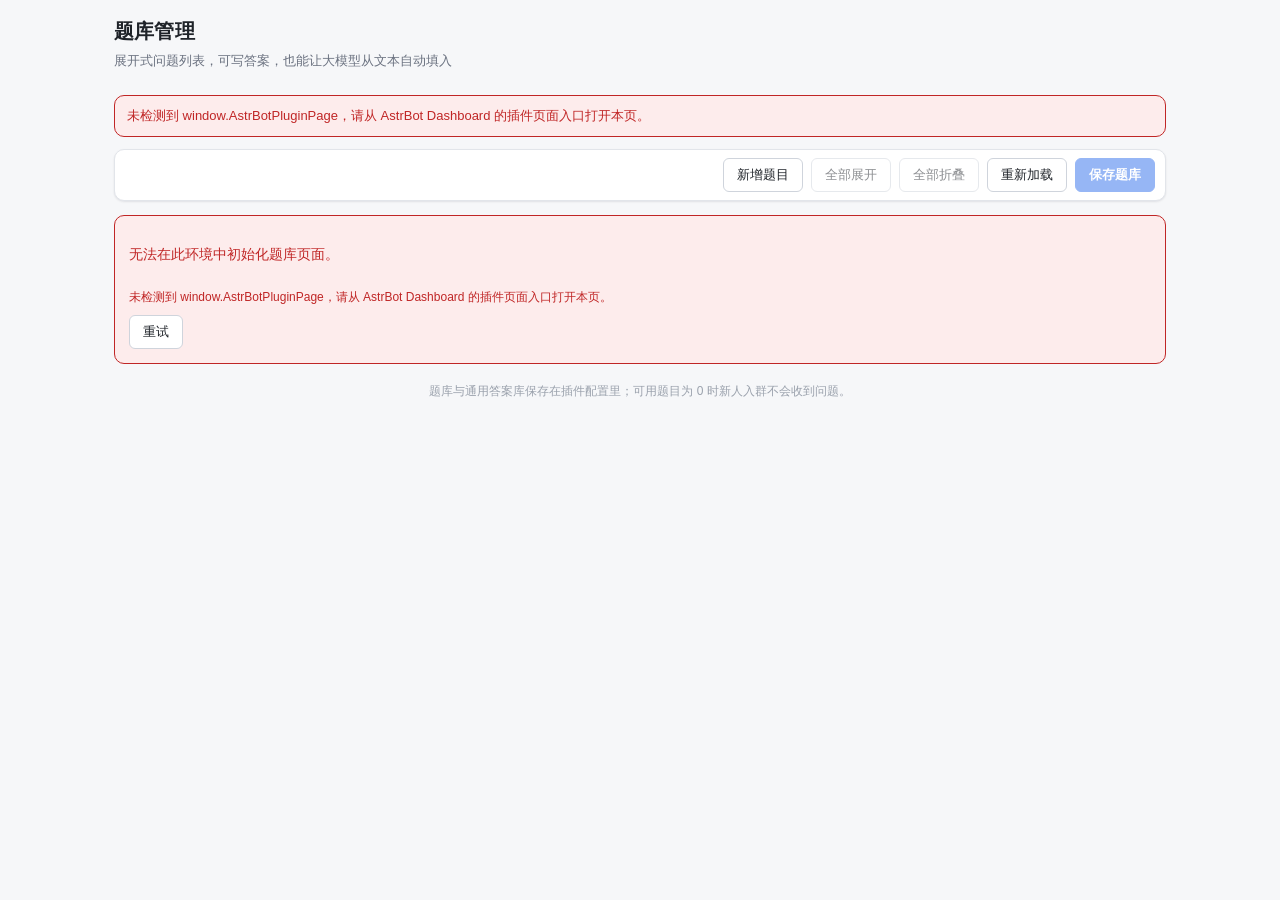
<file: astrbot_plugin_temp_review_group/pages/questions/index.html>
<!doctype html>
<html lang="zh-CN" data-theme="light">
  <head>
    <meta charset="utf-8" />
    <meta name="viewport" content="width=device-width, initial-scale=1" />
    <title>题库管理</title>
    <link rel="stylesheet" href="./style.css" />
  </head>
  <body>
    <div id="app" class="page" data-state="loading">
      <header class="page-header">
        <div class="title-row">
          <h1 id="page-title" class="page-title">题库管理</h1>
          <span id="plugin-version" class="version" hidden></span>
        </div>
        <p id="page-desc" class="page-desc">展开式问题列表，可写答案，也能让大模型从文本自动填入</p>
      </header>

      <section id="status-bar" class="status-bar" aria-label="题库状态"></section>

      <div id="message-bar" class="message-bar" role="status" aria-live="polite" hidden></div>

      <div id="toolbar" class="toolbar">
        <div class="toolbar-actions">
          <span id="dirty-hint" class="dirty-hint" hidden>有未保存的改动</span>
          <button id="btn-add" type="button" class="btn">新增题目</button>
          <button id="btn-expand-all" type="button" class="btn" disabled>全部展开</button>
          <button id="btn-collapse-all" type="button" class="btn" disabled>全部折叠</button>
          <button id="btn-reload" type="button" class="btn">重新加载</button>
          <button id="btn-save" type="button" class="btn btn-primary" disabled>保存题库</button>
        </div>
      </div>

      <main id="main" class="main">
        <section class="card" aria-labelledby="questions-heading">
          <div class="card-head">
            <h2 id="questions-heading" class="card-title">问题库</h2>
            <span id="questions-count" class="card-count"></span>
          </div>
          <p id="questions-hint" class="card-hint">
            点「展开」编辑单题：题干、提示、答案库、匹配方式与启用状态。新人入群时从已启用的题目里随机抽一条提问。
          </p>
          <div id="question-list" class="question-list" aria-describedby="questions-hint"></div>
        </section>

        <section class="card" aria-labelledby="common-heading">
          <div class="card-head">
            <h2 id="common-heading" class="card-title">通用答案库</h2>
            <span id="common-count" class="card-count"></span>
          </div>
          <p id="common-hint" class="card-hint">任何题目下命中都直接通过（邀请码 / 口令）。</p>
          <div class="field">
            <label class="field-label" for="common-answers-input">通用答案</label>
            <div id="common-editor" aria-describedby="common-hint"></div>
            <p class="field-hint">回车 / 逗号 / 顿号 / 分号 / 换行分隔，重复项会自动去重。</p>
          </div>
        </section>

        <section class="card" aria-labelledby="parse-heading">
          <div class="card-head">
            <h2 id="parse-heading" class="card-title">大模型自动填入</h2>
            <span id="parse-limit" class="card-count"></span>
          </div>
          <p id="parse-hint" class="card-hint">
            把招新公告、题库文档或聊天记录粘贴进来，让大模型整理成「题目 + 答案」草稿；草稿可以在加入前逐条修改。
          </p>

          <div class="field">
            <label class="field-label" for="parse-text">待解析文本</label>
            <textarea
              id="parse-text"
              class="input input-textarea"
              rows="7"
              spellcheck="false"
              aria-describedby="parse-counter parse-hint"
            ></textarea>
            <p id="parse-counter" class="field-hint">0 / 8000 字</p>
          </div>

          <p id="parse-unavailable" class="field-hint hint-warn" hidden>
            没有可用的对话模型，请先在 AstrBot 配置模型或在插件配置里指定 review_llm_provider
          </p>

          <div class="parse-actions">
            <button id="btn-parse" type="button" class="btn btn-primary">让大模型解析</button>
            <button id="btn-parse-add" type="button" class="btn btn-primary" hidden>加入题库（0 条）</button>
            <button id="btn-parse-clear" type="button" class="btn" hidden>清空解析结果</button>
          </div>

          <p id="parse-status" class="parse-status" role="status" aria-live="polite" hidden></p>

          <div id="parse-raw-wrap" class="raw-wrap" hidden>
            <button
              id="btn-parse-raw"
              type="button"
              class="btn btn-small btn-ghost"
              aria-expanded="false"
              aria-controls="parse-raw"
            >
              查看模型原始输出
            </button>
            <pre id="parse-raw" class="raw-box" hidden></pre>
          </div>

          <div id="parse-drafts" class="draft-list"></div>
        </section>
      </main>

      <p class="footer-note">
        题库与通用答案库保存在插件配置里；可用题目为 0 时新人入群不会收到问题。
      </p>
    </div>
    <script type="module" src="./app.js"></script>
  </body>
</html>
</file>
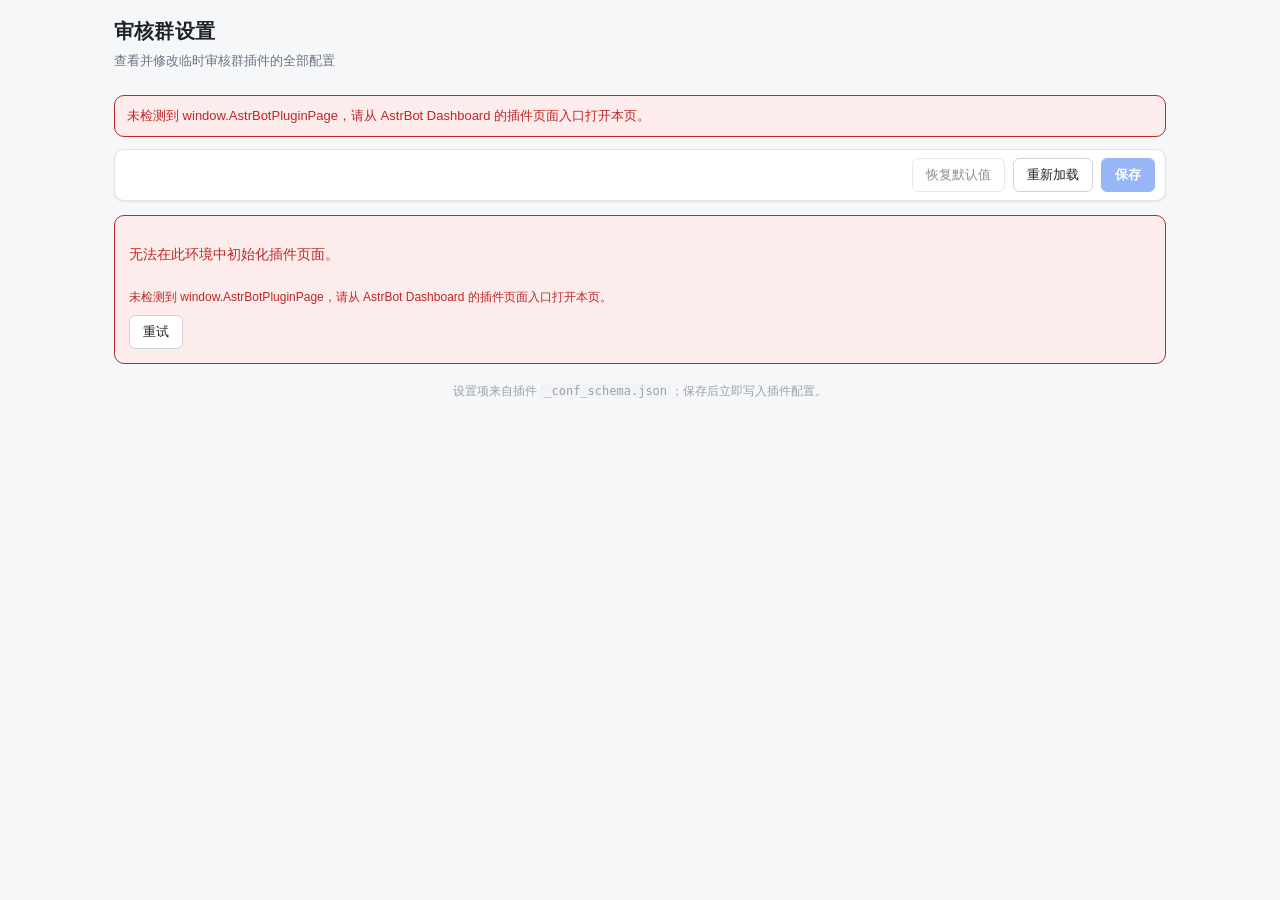
<file: astrbot_plugin_temp_review_group/pages/settings/index.html>
<!doctype html>
<html lang="zh-CN" data-theme="light">
  <head>
    <meta charset="utf-8" />
    <meta name="viewport" content="width=device-width, initial-scale=1" />
    <title>审核群设置</title>
    <link rel="stylesheet" href="./style.css" />
  </head>
  <body>
    <div id="app" class="page" data-state="loading">
      <header class="page-header">
        <div class="title-row">
          <h1 id="page-title" class="page-title">审核群设置</h1>
          <span id="plugin-version" class="version" hidden></span>
        </div>
        <p id="page-desc" class="page-desc">查看并修改临时审核群插件的全部配置</p>
      </header>

      <section id="status-bar" class="status-bar" aria-label="运行时状态"></section>

      <div id="message-bar" class="message-bar" role="status" aria-live="polite" hidden></div>

      <div class="toolbar">
        <nav id="group-nav" class="group-nav" aria-label="配置分组"></nav>
        <div class="toolbar-actions">
          <span id="dirty-hint" class="dirty-hint" hidden>有未保存的改动</span>
          <button id="btn-restore-defaults" type="button" class="btn">恢复默认值</button>
          <button id="btn-reload" type="button" class="btn">重新加载</button>
          <button id="btn-save" type="button" class="btn btn-primary" disabled>保存</button>
        </div>
      </div>

      <main id="groups" class="groups" aria-label="插件配置"></main>

      <p class="footer-note">
        设置项来自插件 <code>_conf_schema.json</code>；保存后立即写入插件配置。
      </p>
    </div>
    <script type="module" src="./app.js"></script>
  </body>
</html>
</file>
<file: astrbot_plugin_temp_review_group/pages/questions/style.css>
/* style.css —— AstrBot 插件 Pages「questions」样式（无第三方依赖、无外链资源） */

:root {
  --bg: #f6f7f9;
  --surface: #ffffff;
  --surface-alt: #f1f3f6;
  --border: #e2e5ea;
  --border-strong: #cfd4dc;
  --text: #1f2329;
  --text-muted: #6b7280;
  --text-faint: #9aa1ac;
  --primary: #2f6fed;
  --primary-strong: #2559c4;
  --primary-soft: #eaf1ff;
  --success: #1a7f4b;
  --success-soft: #e7f6ee;
  --warning: #9a6400;
  --warning-soft: #fff5e0;
  --danger: #c02626;
  --danger-soft: #fdecec;
  --radius: 10px;
  --radius-sm: 6px;
  --shadow: 0 1px 2px rgba(16, 24, 40, 0.06), 0 1px 3px rgba(16, 24, 40, 0.04);
  --focus: 0 0 0 3px rgba(47, 111, 237, 0.28);
}

[data-theme="dark"] {
  --bg: #16181d;
  --surface: #1e2126;
  --surface-alt: #24272e;
  --border: #33373f;
  --border-strong: #454a54;
  --text: #e8eaed;
  --text-muted: #a6acb8;
  --text-faint: #7d838f;
  --primary: #6c9bff;
  --primary-strong: #8bb0ff;
  --primary-soft: #23304a;
  --success: #62d29a;
  --success-soft: #1d3a2c;
  --warning: #efc069;
  --warning-soft: #3b3320;
  --danger: #ff8b8b;
  --danger-soft: #3d2325;
  --shadow: 0 1px 2px rgba(0, 0, 0, 0.35);
  --focus: 0 0 0 3px rgba(108, 155, 255, 0.35);
}

* {
  box-sizing: border-box;
}

html,
body {
  margin: 0;
  padding: 0;
  background: var(--bg);
  color: var(--text);
  font-family: -apple-system, BlinkMacSystemFont, "Segoe UI", "PingFang SC", "Hiragino Sans GB",
    "Microsoft YaHei", "Noto Sans SC", sans-serif;
  font-size: 14px;
  line-height: 1.55;
  -webkit-text-size-adjust: 100%;
}

.page {
  max-width: 1080px;
  margin: 0 auto;
  padding: 16px 14px 40px;
}

.page-header {
  margin-bottom: 12px;
}

.title-row {
  display: flex;
  align-items: baseline;
  gap: 10px;
  flex-wrap: wrap;
}

.page-title {
  margin: 0;
  font-size: 20px;
  font-weight: 650;
  letter-spacing: 0.2px;
}

.version {
  font-size: 12px;
  color: var(--text-muted);
  background: var(--surface-alt);
  border: 1px solid var(--border);
  border-radius: 999px;
  padding: 1px 9px;
}

.page-desc {
  margin: 4px 0 0;
  color: var(--text-muted);
  font-size: 13px;
}

/* ---------------- 状态 chips ---------------- */

.status-bar {
  display: flex;
  flex-wrap: wrap;
  gap: 8px;
  margin-bottom: 12px;
}

.chip {
  display: inline-flex;
  align-items: center;
  gap: 6px;
  border: 1px solid var(--border);
  background: var(--surface);
  border-radius: 999px;
  padding: 3px 10px;
  font-size: 12px;
  max-width: 100%;
}

.chip-label {
  color: var(--text-muted);
}

.chip-value {
  font-weight: 600;
  font-variant-numeric: tabular-nums;
  overflow-wrap: anywhere;
}

.chip-warn {
  background: var(--warning-soft);
  border-color: var(--warning);
}

.chip-warn .chip-value {
  color: var(--warning);
}

.chip-ok .chip-value {
  color: var(--success);
}

/* ---------------- 消息条 ---------------- */

.message-bar {
  border-radius: var(--radius);
  padding: 10px 12px;
  margin-bottom: 12px;
  border: 1px solid var(--border);
  background: var(--surface);
  white-space: pre-wrap;
  overflow-wrap: anywhere;
  font-size: 13px;
}

.message-success {
  background: var(--success-soft);
  border-color: var(--success);
  color: var(--success);
}

.message-error {
  background: var(--danger-soft);
  border-color: var(--danger);
  color: var(--danger);
}

.message-info {
  background: var(--primary-soft);
  border-color: var(--primary);
  color: var(--primary-strong);
}

.message-warning {
  background: var(--warning-soft);
  border-color: var(--warning);
  color: var(--warning);
}

/* ---------------- 工具条 ---------------- */

.toolbar {
  display: flex;
  align-items: center;
  justify-content: flex-end;
  gap: 10px;
  flex-wrap: wrap;
  padding: 8px 10px;
  background: var(--surface);
  border: 1px solid var(--border);
  border-radius: var(--radius);
  box-shadow: var(--shadow);
  margin-bottom: 14px;
  position: sticky;
  top: 0;
  z-index: 5;
}

.toolbar-actions {
  display: flex;
  align-items: center;
  gap: 8px;
  flex-wrap: wrap;
}

.dirty-hint {
  font-size: 12px;
  color: var(--warning);
  background: var(--warning-soft);
  border: 1px solid var(--warning);
  border-radius: 999px;
  padding: 2px 9px;
}

/* ---------------- 按钮 ---------------- */

.btn {
  font: inherit;
  font-size: 13px;
  padding: 6px 13px;
  border-radius: var(--radius-sm);
  border: 1px solid var(--border-strong);
  background: var(--surface);
  color: var(--text);
  cursor: pointer;
  transition: background 0.15s ease, border-color 0.15s ease, opacity 0.15s ease;
}

.btn:hover:not(:disabled) {
  background: var(--surface-alt);
}

.btn:focus-visible {
  outline: none;
  box-shadow: var(--focus);
}

.btn:disabled {
  opacity: 0.5;
  cursor: not-allowed;
}

.btn-primary {
  background: var(--primary);
  border-color: var(--primary);
  color: #fff;
  font-weight: 600;
}

.btn-primary:hover:not(:disabled) {
  background: var(--primary-strong);
  border-color: var(--primary-strong);
}

.btn-small {
  font-size: 12px;
  padding: 3px 10px;
}

.btn-ghost {
  background: transparent;
  border-color: var(--border);
  color: var(--text-muted);
}

.btn-ghost:hover:not(:disabled) {
  color: var(--text);
  border-color: var(--border-strong);
}

.btn-danger:hover:not(:disabled) {
  color: var(--danger);
  border-color: var(--danger);
  background: var(--danger-soft);
}

/* ---------------- 卡片 ---------------- */

.main {
  display: flex;
  flex-direction: column;
  gap: 16px;
}

.card {
  background: var(--surface);
  border: 1px solid var(--border);
  border-radius: var(--radius);
  box-shadow: var(--shadow);
  padding: 12px 14px 16px;
}

.card-head {
  display: flex;
  align-items: baseline;
  justify-content: space-between;
  gap: 8px;
  flex-wrap: wrap;
}

.card-title {
  font-size: 15px;
  margin: 0;
  font-weight: 650;
}

.card-count {
  font-size: 12px;
  color: var(--text-faint);
  font-variant-numeric: tabular-nums;
}

.card-hint {
  margin: 4px 0 12px;
  font-size: 12px;
  color: var(--text-muted);
}

/* ---------------- 字段 ---------------- */

.field {
  display: flex;
  flex-direction: column;
  gap: 5px;
  min-width: 0;
  margin-bottom: 12px;
}

.field:last-child {
  margin-bottom: 0;
}

.field-label {
  display: flex;
  align-items: baseline;
  gap: 6px;
  flex-wrap: wrap;
  font-weight: 600;
  font-size: 13px;
  color: var(--text);
}

.field-hint {
  margin: 0;
  font-size: 12px;
  color: var(--text-muted);
  overflow-wrap: anywhere;
}

.field-hint.hint-warn,
.field-hint.is-over {
  color: var(--warning);
}

.field-hint.is-over {
  font-weight: 600;
}

.input {
  font: inherit;
  font-size: 13px;
  color: var(--text);
  background: var(--surface);
  border: 1px solid var(--border-strong);
  border-radius: var(--radius-sm);
  padding: 6px 9px;
  width: 100%;
  min-width: 0;
}

.input:focus-visible {
  outline: none;
  border-color: var(--primary);
  box-shadow: var(--focus);
}

.input-select {
  cursor: pointer;
  max-width: 320px;
}

.input-textarea {
  resize: vertical;
  min-height: 62px;
  line-height: 1.5;
  font-family: inherit;
}

/* ---------------- 开关 ---------------- */

.switch {
  display: inline-flex;
  align-items: center;
  gap: 8px;
  cursor: pointer;
  width: fit-content;
}

.switch-input {
  position: absolute;
  width: 1px;
  height: 1px;
  opacity: 0;
  pointer-events: none;
}

.switch-track {
  width: 42px;
  height: 23px;
  border-radius: 999px;
  background: var(--border-strong);
  position: relative;
  transition: background 0.18s ease;
  display: inline-block;
  flex: 0 0 auto;
}

.switch-track::after {
  content: "";
  position: absolute;
  top: 2px;
  left: 2px;
  width: 19px;
  height: 19px;
  border-radius: 50%;
  background: #fff;
  transition: transform 0.18s ease;
  box-shadow: 0 1px 2px rgba(0, 0, 0, 0.25);
}

.switch-input:checked + .switch-track {
  background: var(--primary);
}

.switch-input:checked + .switch-track::after {
  transform: translateX(19px);
}

.switch-input:focus-visible + .switch-track {
  box-shadow: var(--focus);
}

.switch-text {
  font-size: 12px;
  color: var(--text-muted);
}

/* ---------------- chips 编辑器 ---------------- */

.chips-editor {
  border: 1px solid var(--border-strong);
  border-radius: var(--radius-sm);
  background: var(--surface);
  padding: 6px 8px;
  display: flex;
  flex-wrap: wrap;
  gap: 6px;
  align-items: center;
  min-height: 40px;
}

.chips-editor:focus-within {
  border-color: var(--primary);
  box-shadow: var(--focus);
}

.chips {
  display: contents;
}

.chip-editable {
  background: var(--primary-soft);
  border-color: var(--primary);
  color: var(--text);
  padding-right: 4px;
}

.chip-text {
  overflow-wrap: anywhere;
}

.chip-remove {
  border: none;
  background: transparent;
  color: var(--text-muted);
  font-size: 14px;
  line-height: 1;
  cursor: pointer;
  padding: 0 3px;
  border-radius: 999px;
}

.chip-remove:hover,
.chip-remove:focus-visible {
  color: var(--danger);
  background: var(--danger-soft);
  outline: none;
}

.chips-input {
  flex: 1 1 130px;
  min-width: 110px;
  border: none;
  padding: 4px 2px;
  background: transparent;
}

.chips-input:focus-visible {
  box-shadow: none;
}

.chips-empty {
  font-size: 12px;
  color: var(--text-faint);
}

/* ---------------- 问题列表 ---------------- */

.question-list {
  display: flex;
  flex-direction: column;
  gap: 8px;
}

.qrow {
  border: 1px solid var(--border);
  border-radius: var(--radius-sm);
  background: var(--surface);
}

.qrow.is-open {
  border-color: var(--border-strong);
  box-shadow: var(--shadow);
}

.qrow.is-disabled {
  background: var(--surface-alt);
}

.qrow-head {
  display: flex;
  align-items: center;
  gap: 8px;
  padding: 8px 10px;
  flex-wrap: wrap;
}

.q-index {
  font-size: 12px;
  color: var(--text-faint);
  font-variant-numeric: tabular-nums;
  flex: 0 0 auto;
  min-width: 26px;
}

.q-title {
  flex: 1 1 200px;
  min-width: 0;
  font-size: 13px;
  white-space: nowrap;
  overflow: hidden;
  text-overflow: ellipsis;
}

.q-title.is-empty {
  color: var(--text-faint);
  font-style: italic;
}

.qrow.is-disabled .q-title {
  color: var(--text-muted);
}

.q-stats {
  font-size: 12px;
  color: var(--text-faint);
  font-variant-numeric: tabular-nums;
  white-space: nowrap;
}

.q-actions {
  display: flex;
  align-items: center;
  gap: 6px;
  flex: 0 0 auto;
}

.qrow-body {
  border-top: 1px solid var(--border);
  padding: 12px 10px 10px;
}

.qrow-fields {
  display: grid;
  grid-template-columns: repeat(auto-fit, minmax(280px, 1fr));
  gap: 12px 16px;
}

.qrow-fields .field-wide {
  grid-column: 1 / -1;
}

/* 徽标 */
.badge {
  display: inline-flex;
  align-items: center;
  border: 1px solid var(--border);
  background: var(--surface-alt);
  color: var(--text-muted);
  border-radius: 999px;
  padding: 1px 8px;
  font-size: 11px;
  white-space: nowrap;
}

.badge-on {
  background: var(--success-soft);
  border-color: var(--success);
  color: var(--success);
}

.badge-off {
  background: var(--surface-alt);
  border-color: var(--border-strong);
  color: var(--text-faint);
}

.badge-warn {
  background: var(--warning-soft);
  border-color: var(--warning);
  color: var(--warning);
}

/* 空态 */
.empty-state {
  border: 1px dashed var(--border-strong);
  border-radius: var(--radius-sm);
  padding: 18px 14px;
  text-align: center;
  color: var(--text-muted);
  font-size: 13px;
  background: var(--surface-alt);
}

/* ---------------- 解析草稿 ---------------- */

.parse-actions {
  display: flex;
  align-items: center;
  gap: 8px;
  flex-wrap: wrap;
  margin-bottom: 12px;
}

.parse-status {
  margin: 0 0 12px;
  padding: 9px 11px;
  border-radius: var(--radius-sm);
  border: 1px solid var(--border);
  background: var(--surface-alt);
  font-size: 13px;
  white-space: pre-wrap;
  overflow-wrap: anywhere;
}

.parse-status.is-error {
  background: var(--danger-soft);
  border-color: var(--danger);
  color: var(--danger);
}

.parse-status.is-info {
  background: var(--primary-soft);
  border-color: var(--primary);
  color: var(--primary-strong);
}

.raw-wrap {
  display: flex;
  flex-direction: column;
  gap: 6px;
  margin-bottom: 12px;
  align-items: flex-start;
}

.raw-box {
  margin: 0;
  width: 100%;
  max-height: 280px;
  overflow: auto;
  background: var(--surface-alt);
  border: 1px solid var(--border);
  border-radius: var(--radius-sm);
  padding: 10px;
  font-family: ui-monospace, SFMono-Regular, Consolas, "Liberation Mono", monospace;
  font-size: 12px;
  line-height: 1.5;
  white-space: pre-wrap;
  overflow-wrap: anywhere;
}

.draft-list {
  display: flex;
  flex-direction: column;
  gap: 10px;
}

.draft-card {
  border: 1px solid var(--border);
  border-radius: var(--radius-sm);
  background: var(--surface-alt);
  padding: 10px;
}

.draft-head {
  display: flex;
  align-items: center;
  gap: 8px;
  flex-wrap: wrap;
  margin-bottom: 8px;
}

.draft-check {
  display: inline-flex;
  align-items: center;
  gap: 6px;
  font-size: 13px;
  font-weight: 600;
  cursor: pointer;
}

.draft-check input {
  width: 15px;
  height: 15px;
  accent-color: var(--primary);
}

.draft-grid {
  display: grid;
  grid-template-columns: repeat(auto-fit, minmax(260px, 1fr));
  gap: 10px 14px;
}

.draft-grid .field-wide {
  grid-column: 1 / -1;
}

.draft-head .badge {
  font-size: 11px;
}

.draft-note {
  margin: 8px 0 0;
  font-size: 12px;
  color: var(--text-muted);
}

/* ---------------- 致命错误 ---------------- */

.fatal {
  border: 1px solid var(--danger);
  background: var(--danger-soft);
  color: var(--danger);
  border-radius: var(--radius);
  padding: 14px;
  display: flex;
  flex-direction: column;
  gap: 8px;
  align-items: flex-start;
}

.fatal .field-hint {
  color: inherit;
}

.footer-note {
  margin: 18px 0 0;
  font-size: 12px;
  color: var(--text-faint);
  text-align: center;
}

/* ---------------- 窄屏适配 ---------------- */

@media (max-width: 640px) {
  .page {
    padding: 12px 10px 32px;
  }

  .toolbar {
    position: static;
    flex-direction: column;
    align-items: stretch;
  }

  .toolbar-actions {
    justify-content: flex-start;
  }

  .qrow-fields,
  .draft-grid {
    grid-template-columns: 1fr;
  }

  .q-title {
    flex: 1 1 100%;
    order: 1;
  }

  .q-actions {
    margin-left: auto;
  }

  .input-select {
    max-width: none;
  }
}

@media (prefers-reduced-motion: reduce) {
  * {
    transition: none !important;
  }
}
</file>
<file: astrbot_plugin_temp_review_group/pages/settings/style.css>
/* style.css —— AstrBot 插件 Pages「settings」样式（无第三方依赖、无外链资源） */

:root {
  --bg: #f6f7f9;
  --surface: #ffffff;
  --surface-alt: #f1f3f6;
  --border: #e2e5ea;
  --border-strong: #cfd4dc;
  --text: #1f2329;
  --text-muted: #6b7280;
  --text-faint: #9aa1ac;
  --primary: #2f6fed;
  --primary-strong: #2559c4;
  --primary-soft: #eaf1ff;
  --success: #1a7f4b;
  --success-soft: #e7f6ee;
  --warning: #9a6400;
  --warning-soft: #fff5e0;
  --danger: #c02626;
  --danger-soft: #fdecec;
  --radius: 10px;
  --radius-sm: 6px;
  --shadow: 0 1px 2px rgba(16, 24, 40, 0.06), 0 1px 3px rgba(16, 24, 40, 0.04);
  --focus: 0 0 0 3px rgba(47, 111, 237, 0.28);
}

[data-theme="dark"] {
  --bg: #16181d;
  --surface: #1e2126;
  --surface-alt: #24272e;
  --border: #33373f;
  --border-strong: #454a54;
  --text: #e8eaed;
  --text-muted: #a6acb8;
  --text-faint: #7d838f;
  --primary: #6c9bff;
  --primary-strong: #8bb0ff;
  --primary-soft: #23304a;
  --success: #62d29a;
  --success-soft: #1d3a2c;
  --warning: #efc069;
  --warning-soft: #3b3320;
  --danger: #ff8b8b;
  --danger-soft: #3d2325;
  --shadow: 0 1px 2px rgba(0, 0, 0, 0.35);
  --focus: 0 0 0 3px rgba(108, 155, 255, 0.35);
}

* {
  box-sizing: border-box;
}

html,
body {
  margin: 0;
  padding: 0;
  background: var(--bg);
  color: var(--text);
  font-family: -apple-system, BlinkMacSystemFont, "Segoe UI", "PingFang SC", "Hiragino Sans GB",
    "Microsoft YaHei", "Noto Sans SC", sans-serif;
  font-size: 14px;
  line-height: 1.55;
  -webkit-text-size-adjust: 100%;
}

.page {
  max-width: 1080px;
  margin: 0 auto;
  padding: 16px 14px 40px;
}

.page-header {
  margin-bottom: 12px;
}

.title-row {
  display: flex;
  align-items: baseline;
  gap: 10px;
  flex-wrap: wrap;
}

.page-title {
  margin: 0;
  font-size: 20px;
  font-weight: 650;
  letter-spacing: 0.2px;
}

.version {
  font-size: 12px;
  color: var(--text-muted);
  background: var(--surface-alt);
  border: 1px solid var(--border);
  border-radius: 999px;
  padding: 1px 9px;
}

.page-desc {
  margin: 4px 0 0;
  color: var(--text-muted);
  font-size: 13px;
}

/* ---------------- 状态 chips ---------------- */

.status-bar {
  display: flex;
  flex-wrap: wrap;
  gap: 8px;
  margin-bottom: 12px;
}

.chip {
  display: inline-flex;
  align-items: center;
  gap: 6px;
  border: 1px solid var(--border);
  background: var(--surface);
  border-radius: 999px;
  padding: 3px 10px;
  font-size: 12px;
  max-width: 100%;
}

.chip-label {
  color: var(--text-muted);
}

.chip-value {
  font-weight: 600;
  font-variant-numeric: tabular-nums;
  overflow-wrap: anywhere;
}

.chip-code .chip-value {
  color: var(--primary);
  letter-spacing: 1px;
}

.chip-warn {
  background: var(--warning-soft);
  border-color: var(--warning);
}
.chip-warn .chip-value {
  color: var(--warning);
}

/* ---------------- 消息条 ---------------- */

.message-bar {
  border-radius: var(--radius);
  padding: 10px 12px;
  margin-bottom: 12px;
  border: 1px solid var(--border);
  background: var(--surface);
  white-space: pre-wrap;
  overflow-wrap: anywhere;
  font-size: 13px;
}

.message-success {
  background: var(--success-soft);
  border-color: var(--success);
  color: var(--success);
}

.message-error {
  background: var(--danger-soft);
  border-color: var(--danger);
  color: var(--danger);
}

.message-info {
  background: var(--primary-soft);
  border-color: var(--primary);
  color: var(--primary-strong);
}

.message-warning {
  background: var(--warning-soft);
  border-color: var(--warning);
  color: var(--warning);
}

/* ---------------- 工具条 ---------------- */

.toolbar {
  display: flex;
  align-items: center;
  justify-content: space-between;
  gap: 10px;
  flex-wrap: wrap;
  padding: 8px 10px;
  background: var(--surface);
  border: 1px solid var(--border);
  border-radius: var(--radius);
  box-shadow: var(--shadow);
  margin-bottom: 14px;
  position: sticky;
  top: 0;
  z-index: 5;
}

.group-nav {
  display: flex;
  flex-wrap: wrap;
  gap: 4px;
}

.nav-item {
  color: var(--text-muted);
  text-decoration: none;
  font-size: 12px;
  padding: 3px 8px;
  border-radius: 999px;
  border: 1px solid transparent;
}

.nav-item:hover,
.nav-item:focus-visible {
  background: var(--surface-alt);
  color: var(--text);
  border-color: var(--border);
}

.toolbar-actions {
  display: flex;
  align-items: center;
  gap: 8px;
  flex-wrap: wrap;
}

.dirty-hint {
  font-size: 12px;
  color: var(--warning);
  background: var(--warning-soft);
  border: 1px solid var(--warning);
  border-radius: 999px;
  padding: 2px 9px;
}

/* ---------------- 按钮 ---------------- */

.btn {
  font: inherit;
  font-size: 13px;
  padding: 6px 13px;
  border-radius: var(--radius-sm);
  border: 1px solid var(--border-strong);
  background: var(--surface);
  color: var(--text);
  cursor: pointer;
  transition: background 0.15s ease, border-color 0.15s ease, opacity 0.15s ease;
}

.btn:hover:not(:disabled) {
  background: var(--surface-alt);
}

.btn:focus-visible {
  outline: none;
  box-shadow: var(--focus);
}

.btn:disabled {
  opacity: 0.5;
  cursor: not-allowed;
}

.btn-primary {
  background: var(--primary);
  border-color: var(--primary);
  color: #fff;
  font-weight: 600;
}

.btn-primary:hover:not(:disabled) {
  background: var(--primary-strong);
  border-color: var(--primary-strong);
}

.btn-small {
  font-size: 12px;
  padding: 3px 10px;
}

.btn-ghost {
  background: transparent;
  border-color: var(--border);
  color: var(--text-muted);
}

.btn-ghost:hover:not(:disabled) {
  color: var(--danger);
  border-color: var(--danger);
}

/* ---------------- 分组与字段 ---------------- */

.groups {
  display: flex;
  flex-direction: column;
  gap: 16px;
}

.group {
  background: var(--surface);
  border: 1px solid var(--border);
  border-radius: var(--radius);
  box-shadow: var(--shadow);
  padding: 12px 14px 16px;
  scroll-margin-top: 64px;
}

.group-head {
  display: flex;
  align-items: baseline;
  gap: 8px;
  border-bottom: 1px solid var(--border);
  padding-bottom: 8px;
  margin-bottom: 12px;
}

.group-title {
  font-size: 15px;
  margin: 0;
  font-weight: 650;
}

.group-count {
  font-size: 12px;
  color: var(--text-faint);
}

.field-grid {
  display: grid;
  grid-template-columns: repeat(auto-fit, minmax(320px, 1fr));
  gap: 14px 18px;
}

.field {
  display: flex;
  flex-direction: column;
  gap: 5px;
  min-width: 0;
}

.field.field-sub {
  gap: 4px;
}

.field-label {
  display: flex;
  align-items: baseline;
  gap: 6px;
  flex-wrap: wrap;
  font-weight: 600;
  font-size: 13px;
  color: var(--text);
}

.field-label-text {
  overflow-wrap: anywhere;
}

.field-key {
  font-size: 11px;
  font-weight: 400;
  color: var(--text-faint);
  background: var(--surface-alt);
  border-radius: var(--radius-sm);
  padding: 0 5px;
}

.field-hint {
  margin: 0;
  font-size: 12px;
  color: var(--text-muted);
  overflow-wrap: anywhere;
}

.field-error {
  margin: 0;
  font-size: 12px;
  color: var(--danger);
  overflow-wrap: anywhere;
}

.field-error.is-warning {
  color: var(--warning);
}

.field.has-error .input,
.field.has-error .chips-editor {
  border-color: var(--danger);
  background: var(--danger-soft);
}

.field.has-warning .input,
.field.has-warning .chips-editor {
  border-color: var(--warning);
}

/* ---------------- 输入控件 ---------------- */

.input {
  font: inherit;
  font-size: 13px;
  color: var(--text);
  background: var(--surface);
  border: 1px solid var(--border-strong);
  border-radius: var(--radius-sm);
  padding: 6px 9px;
  width: 100%;
  min-width: 0;
}

.input:focus-visible {
  outline: none;
  border-color: var(--primary);
  box-shadow: var(--focus);
}

.input-select {
  cursor: pointer;
}

.input-textarea {
  resize: vertical;
  min-height: 72px;
  line-height: 1.5;
  font-family: inherit;
  overflow: hidden;
}

.secret-row {
  display: flex;
  gap: 6px;
  align-items: center;
}

.number-row {
  display: flex;
  align-items: center;
  gap: 8px;
  flex-wrap: wrap;
}

.input-range {
  flex: 1 1 150px;
  min-width: 110px;
  accent-color: var(--primary);
}

.input-number {
  width: 92px;
  flex: 0 0 auto;
}

.range-bounds {
  font-size: 12px;
  color: var(--text-faint);
  font-variant-numeric: tabular-nums;
  white-space: nowrap;
}

/* 开关 */
.switch {
  display: inline-flex;
  align-items: center;
  cursor: pointer;
  width: fit-content;
}

.switch-input {
  position: absolute;
  width: 1px;
  height: 1px;
  opacity: 0;
  pointer-events: none;
}

.switch-track {
  width: 42px;
  height: 23px;
  border-radius: 999px;
  background: var(--border-strong);
  position: relative;
  transition: background 0.18s ease;
  display: inline-block;
}

.switch-track::after {
  content: "";
  position: absolute;
  top: 2px;
  left: 2px;
  width: 19px;
  height: 19px;
  border-radius: 50%;
  background: #fff;
  transition: transform 0.18s ease;
  box-shadow: 0 1px 2px rgba(0, 0, 0, 0.25);
}

.switch-input:checked + .switch-track {
  background: var(--primary);
}

.switch-input:checked + .switch-track::after {
  transform: translateX(19px);
}

.switch-input:focus-visible + .switch-track {
  box-shadow: var(--focus);
}

/* chips 编辑器 */
.chips-editor {
  border: 1px solid var(--border-strong);
  border-radius: var(--radius-sm);
  background: var(--surface);
  padding: 6px 8px;
  display: flex;
  flex-wrap: wrap;
  gap: 6px;
  align-items: center;
  min-height: 40px;
}

.chips-editor:focus-within {
  border-color: var(--primary);
  box-shadow: var(--focus);
}

.chips {
  display: contents;
}

.chip-editable {
  background: var(--primary-soft);
  border-color: var(--primary);
  color: var(--text);
  padding-right: 4px;
}

.chip-text {
  overflow-wrap: anywhere;
}

.chip-remove {
  border: none;
  background: transparent;
  color: var(--text-muted);
  font-size: 14px;
  line-height: 1;
  cursor: pointer;
  padding: 0 3px;
  border-radius: 999px;
}

.chip-remove:hover,
.chip-remove:focus-visible {
  color: var(--danger);
  background: var(--danger-soft);
  outline: none;
}

.chips-input {
  flex: 1 1 130px;
  min-width: 110px;
  border: none;
  padding: 4px 2px;
  background: transparent;
}

.chips-input:focus-visible {
  box-shadow: none;
}

.chips-empty {
  font-size: 12px;
  color: var(--text-faint);
}

/* 模板列表 */
.template-list {
  display: flex;
  flex-direction: column;
  gap: 10px;
}

.tpl-card {
  border: 1px solid var(--border);
  border-radius: var(--radius-sm);
  background: var(--surface-alt);
  padding: 10px;
}

.tpl-card-head {
  display: flex;
  align-items: center;
  justify-content: space-between;
  gap: 8px;
  margin-bottom: 8px;
}

.tpl-card-title {
  font-size: 13px;
  font-weight: 600;
  color: var(--text-muted);
}

.tpl-card-body {
  display: flex;
  flex-direction: column;
  gap: 10px;
}

.tpl-add {
  display: flex;
  align-items: center;
  gap: 8px;
  flex-wrap: wrap;
}

.tpl-add .input-select {
  width: auto;
  min-width: 130px;
}

/* 致命错误 */
.fatal {
  border: 1px solid var(--danger);
  background: var(--danger-soft);
  color: var(--danger);
  border-radius: var(--radius);
  padding: 14px;
  display: flex;
  flex-direction: column;
  gap: 8px;
  align-items: flex-start;
}

.fatal .field-hint {
  color: inherit;
}

.footer-note {
  margin: 18px 0 0;
  font-size: 12px;
  color: var(--text-faint);
  text-align: center;
}

.footer-note code {
  background: var(--surface-alt);
  border-radius: 4px;
  padding: 0 4px;
}

/* ---------------- 窄屏适配 ---------------- */

@media (max-width: 640px) {
  .page {
    padding: 12px 10px 32px;
  }

  .field-grid {
    grid-template-columns: 1fr;
  }

  .toolbar {
    position: static;
    flex-direction: column;
    align-items: stretch;
  }

  .toolbar-actions {
    justify-content: flex-end;
  }

  .group-nav {
    justify-content: flex-start;
  }

  .input-number {
    width: 80px;
  }
}

@media (prefers-reduced-motion: reduce) {
  * {
    transition: none !important;
  }
}
</file>
